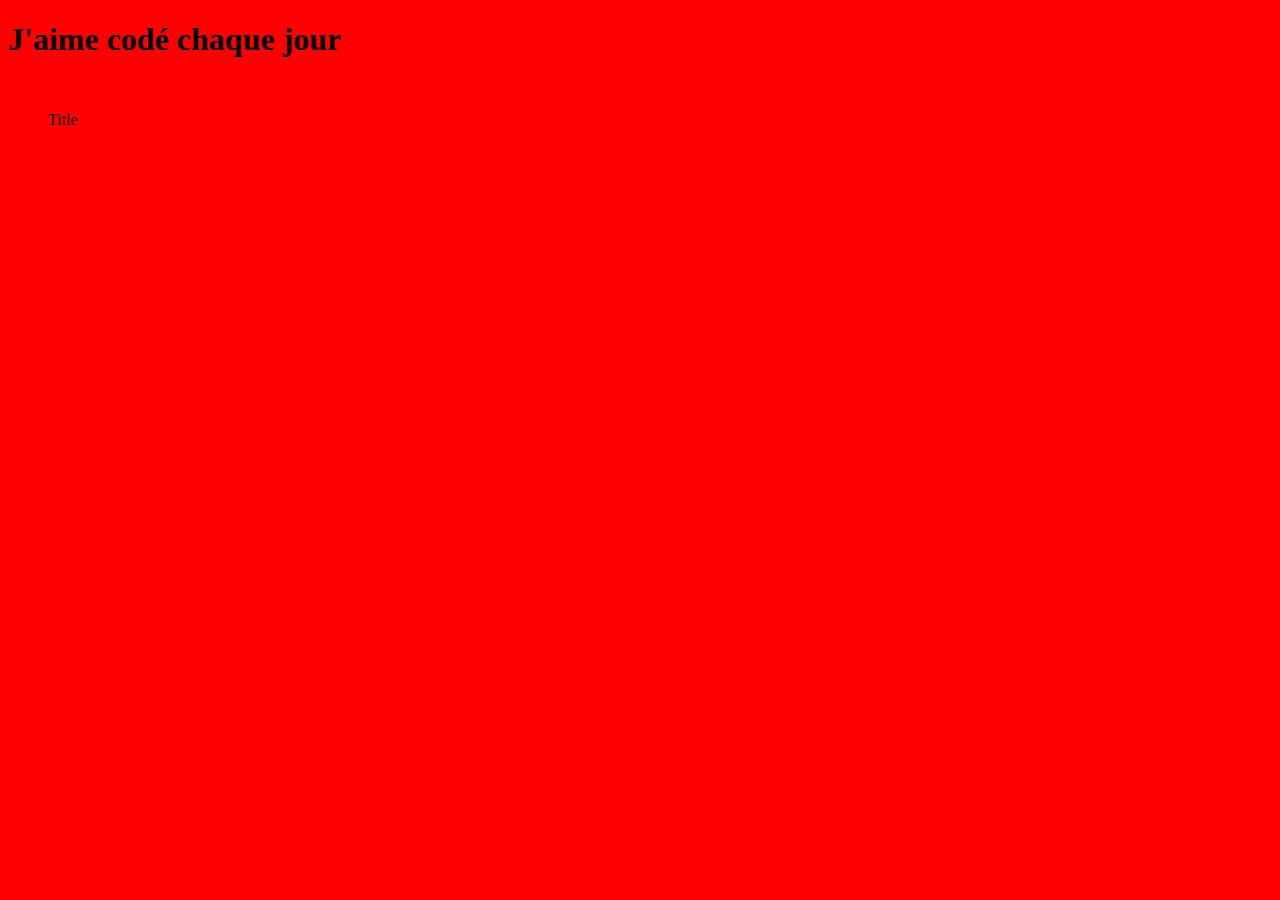
<file: lol.html>
<!DOCTYPE html>
<html>
<head>
	<link rel="stylesheet" type="text/css" href="styles.css">
	<title>lol</title>
</head>
<body>
<h1>J'aime codé chaque jour</h1>
<pre>Programé est une passion ! je n'arrive pas à l'imagine comme un boulot</pre>
<li>
	<ul>Title</ul>
</li>
</body>
</html>
</file>
<file: styles.css>
body {
	background: red;
}
pre {
	font-weight: 13px;
	color: red;
}
</file>
